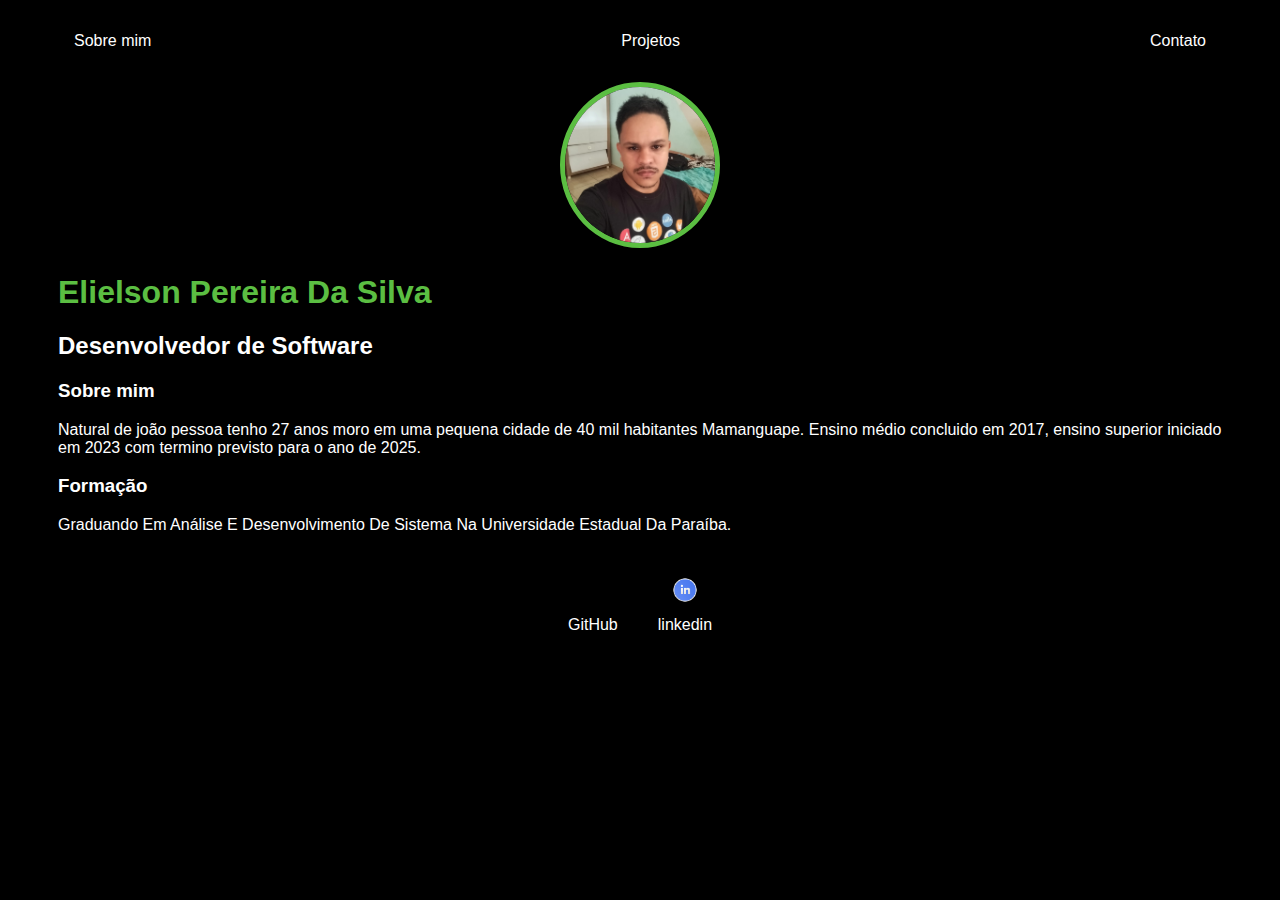
<file: index.html>
<!DOCTYPE html>
<html lang="en">
<head>
    <meta charset="UTF-8">
    <meta name="viewport" content="width=device-width, initial-scale=1.0">
    <title>Elielson Pereira</title>
    <link rel="stylesheet" href="index.css">
</head>
<body>
    <div class="container">
    <nav>
        <ul>
            <li>
                <a href="index.html">Sobre mim</a>
            </li>
            <li>
                <a href="project.html">Projetos</a>
            </li>
            <li>
                <a href="contact.html">Contato</a>
            </li>
        </ul>
    </nav>
    <header>
        <div class="center">
            <img src="./img/elielson.jpg">
        </div>
        <h1>Elielson Pereira Da Silva</h1>
        <h2>Desenvolvedor de Software</h2>
    </header>
    <main>
        <section>
            <h3>Sobre mim</h3>
           <p>Natural de joão pessoa tenho 27 anos moro em uma pequena cidade de 40 mil habitantes
            Mamanguape. Ensino médio concluido em 2017, ensino superior iniciado em 2023 com termino previsto 
            para o ano de 2025.
           </p>
        </section>
        <section>
            <h3>Formação</h3>
            <p>Graduando Em Análise E Desenvolvimento De Sistema Na Universidade Estadual Da Paraíba.</p>
        </section>
       
    </main>
    
    <footer>
        <a href="https://github.com/elielsonP" target="_blank" rel="noopener noreferrer">
            <img src="./img/logotipo.png">
            <p>GitHub</p>
        </a>
        <a href="https://www.linkedin.com/in/elielson-pereira-da-silva-bbb6a5328/" target="_blank" rel="noopener noreferrer">
            <img src="./img/likedin.png">
            <p>linkedin</p>
        </a>
    </footer>
    </div>
</body>
</html>
</file>
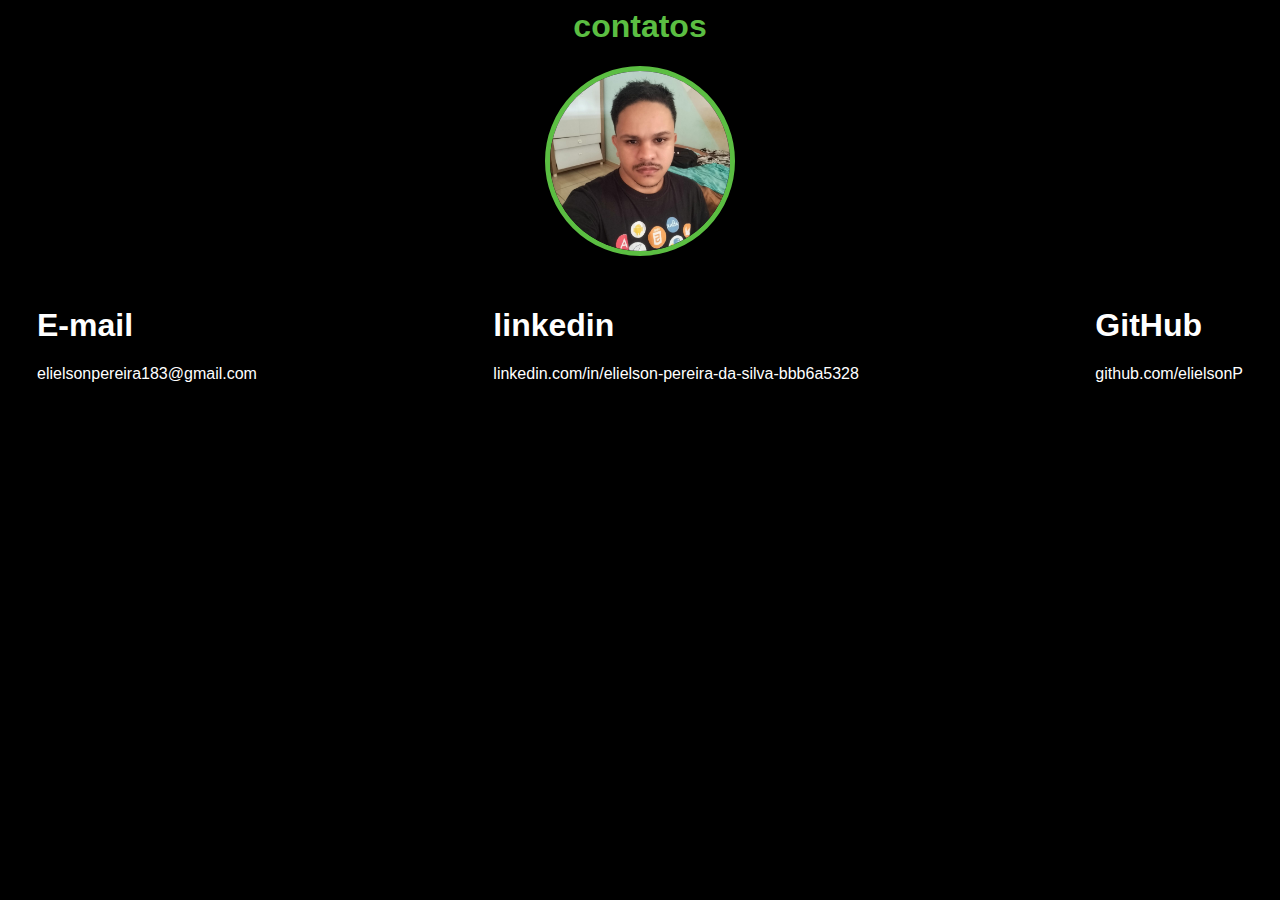
<file: contact.html>
<link rel="stylesheet" href="styles.css">
<body>
<header>
    <div class="center">
        <h1>contatos</h1> 
        <img src="./img/elielson.jpg" height="180" width="180">  
    </div>
    <main>
        <section>
            <h1>E-mail</h1>
            <p>elielsonpereira183@gmail.com</p>
        </section>
        <section>
            <h1>linkedin</h1>
            <p>linkedin.com/in/elielson-pereira-da-silva-bbb6a5328</p>
        </section>
        <section>
            <h1>GitHub</h1>
            <p>github.com/elielsonP</p>
        </section>
    </main>
</header>
</body>
</file>
<file: index.css>
body {
    color: white;
    background-color: black;
    font-family: Arial, Helvetica, sans-serif;
}

ul {
    display: flex;
    justify-content: space-between;
    list-style-type: none;
    padding: 16px;
}

a {
    color: white;
    text-decoration: none;
}

header img {
    width: 150px;
    right: 150px;
    border-radius: 50%;
    border: 5px solid #5bbe42;
}

.center {
    text-align: center;
    
}

h1 {
    color: #5bbe42;
}

footer img {
    width: 40px;
    height: 40px;
}

footer {
    display: flex;
    justify-content: center;
}

footer a {
    margin: 20px;
    text-align: center;
}

footer p {
    margin-top: 2px;
}

.container {
    padding: 0px 50px;
}

nav a:hover {
    color: #5bbe42;
}
</file>
<file: styles.css>
body {
    background-color: black;
    color: white;
}
.center {
    text-align: center;
    font-family: Arial, Helvetica, sans-serif;
    font-size: medium;    
}

header img {
    border-radius: 50%;
    border: 5px solid #5bbe42;
}

header {
    color: #5bbe42;
}

main {
    display: flex;
    justify-content: space-between;
    padding: 14px;
    margin: 15px;
    font-family: Arial, Helvetica, sans-serif;
    color: white;
}
</file>
